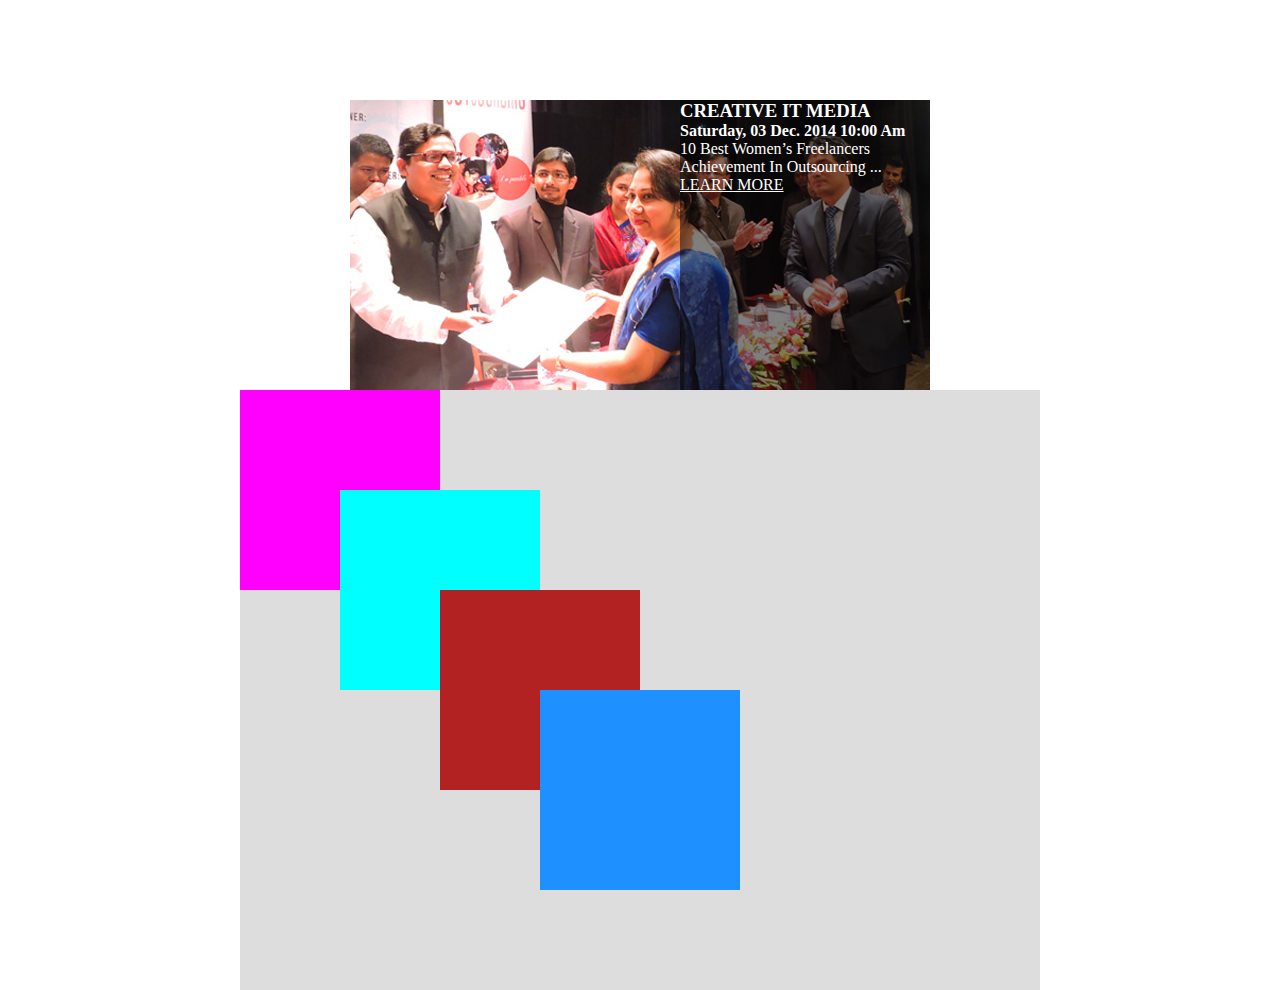
<file: Class-8=(30-09-19CSS- Menu)/index.html>
<!DOCTYPE html>
<html lang="en">

<head>
    <meta charset="UTF-8">
    <title>Position</title>
    <link rel="stylesheet" href="css/style.css">
</head>

<body>
    

    <div class="cit">
        <img src="images/cit-media-bg.jpg" alt="">
        <div class="overly">
            <h3>CREATIVE IT MEDIA</h3>
            <h4>Saturday, 03 Dec. 2014 10:00 Am</h4>
            <p>10 Best Women’s Freelancers Achievement In Outsourcing ...</p>
            <a href="#">LEARN MORE</a>
        </div>
    </div>

    <div class="main">
        <div class="one"></div>
        <div class="two"></div>
        <div class="three"></div>
        <div class="four"></div>

    </div>


</body>

</html>
</file>
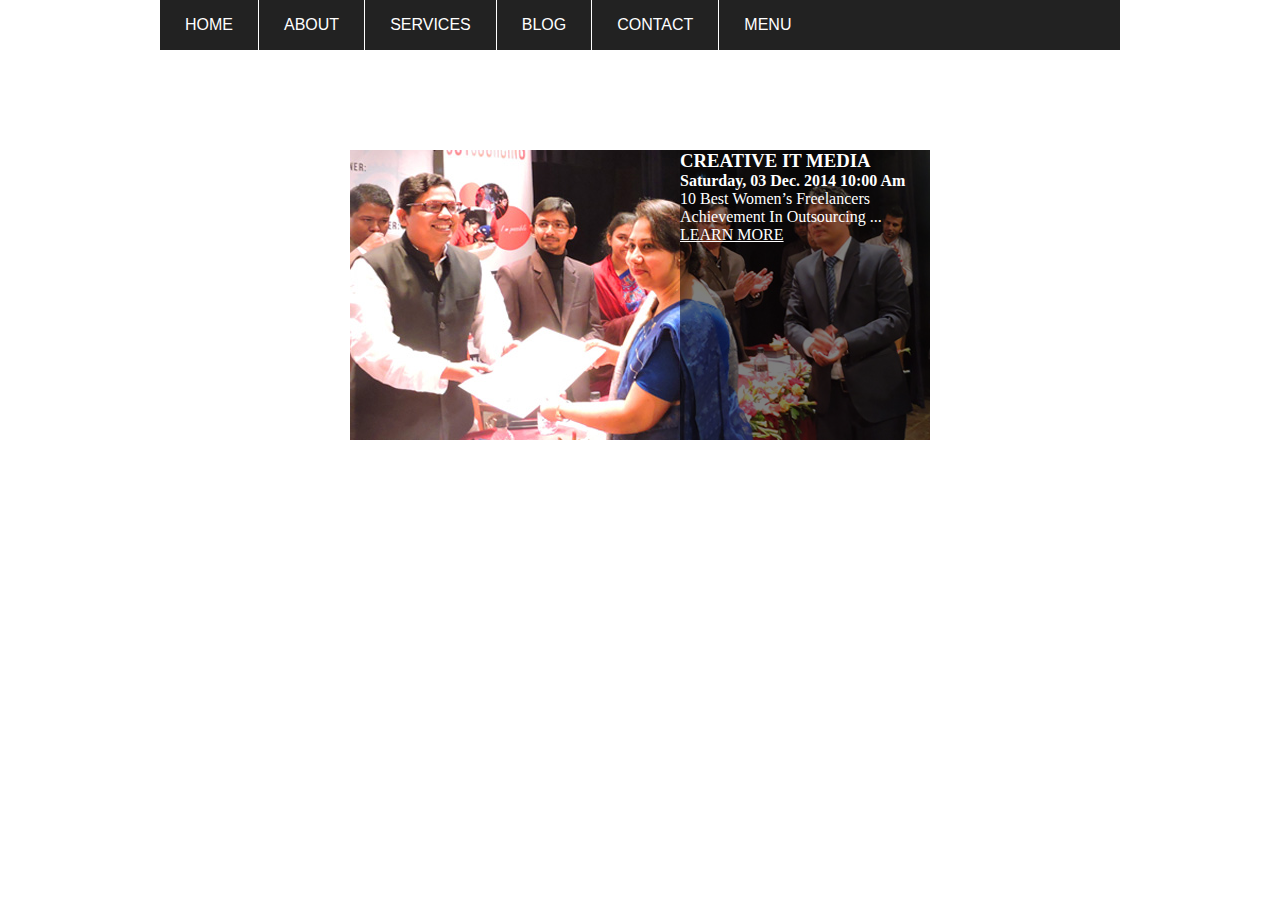
<file: Class-8=(30-09-19CSS- Menu)/menu.html>
<!DOCTYPE html>
<html lang="en">

<head>
    <meta charset="UTF-8">
    <title>Menu</title>
    <link rel="stylesheet" href="css/style.css">
</head>

<body>

    <!--    menu part start -->
    <div class="menu">
        <ul>
            <li><a href="index.html">Home</a></li>
            <li><a href="#">About</a></li>
            <li><a href="#">Services</a>
                <ul>
                    <li><a href="#">Services 1.1</a></li>
                    <li><a href="#">Services 1.2</a></li>
                    <li><a href="#">Services 1.3</a>
                        <ul>
                            <li><a href="#">Services 1.1.1</a></li>
                            <li><a href="#">Services 1.2.1</a></li>
                            <li><a href="#">Services 1.3.1</a></li>
                            <li><a href="#">Services 1.4.1</a></li>
                            <li><a href="#">Services 1.5.1</a>
                                <ul>
                                    <li><a href="#">Services 1.1.1</a></li>
                                    <li><a href="#">Services 1.2.1</a></li>
                                    <li><a href="#">Services 1.3.1</a></li>
                                    <li><a href="#">Services 1.4.1</a></li>
                                    <li><a href="#">Services 1.5.1</a></li>
                                </ul>
                            </li>
                        </ul>
                    </li>
                    <li><a href="#">Services 1.4</a></li>
                    <li><a href="#">Services 1.5</a></li>
                </ul>
            </li>
            <li><a href="#">Blog</a></li>
            <li><a href="#">Contact</a></li>
            <li><a href="menu.html">menu</a></li>
        </ul>
    </div>
    <!--    menu part end -->

    <div class="cit">
        <img src="images/cit-media-bg.jpg" alt="">
        <div class="overly">
            <h3>CREATIVE IT MEDIA</h3>
            <h4>Saturday, 03 Dec. 2014 10:00 Am</h4>
            <p>10 Best Women’s Freelancers Achievement In Outsourcing ...</p>
            <a href="#">LEARN MORE</a>
        </div>
    </div>



</body>

</html>
</file>
<file: Class-8=(30-09-19CSS- Menu)/css/style.css>
*{
    margin: 0;
    padding: 0;
}

.cit{
    width: 580px;
    height: 290px;
    margin: auto;
    position: relative;
    margin-top: 100px;
}


.cit .overly{
    position: absolute;
    right: 0;
    top: 0;
    bottom: 0;
    color: #fff;
    width: 250px;
    background: rgba(0,0,0, .5);
}

.cit .overly a{
    color: #fff;
}



.main{
    height: 600px;
    width: 800px;
    background: #ddd;
    margin:  auto;
    position: relative;
}

.one,
.two,
.three,
.four{
    height: 200px;
    width: 200px;
    position: absolute;
    transition: 0.5s;
    -webkit-transition: 0.5s;
}

.one{
    background-color: fuchsia;
    top: 0;
    left: 0; 
}


.two{
    background-color: aqua;
    top: 100px;
    left: 100px;
}
.three{
    background-color: firebrick;
    top: 200px;
    left: 200px;
}
.four{
    background-color: dodgerblue;
    top: 300px;
    left: 300px;
}

.two:hover,
.three:hover,
.four:hover,
.one:hover{
    background-color: red;
    width: 300px;
    z-index: 1;
}



/* menu css start */
.menu{
    height: 50px;
    background: #222;
    margin: auto;
    width: 960px;
}

.menu ul{
    list-style-type: none;
}

.menu ul li{
    float: left;
    position: relative;
}

.menu  ul  li  a{
    color: #fff;
    font-size: 16px;
    text-transform: uppercase;
    font-family: sans-serif;
    text-decoration: none;
    padding: 16px 25px;
    display: block;
    transition: .4s;
    border-right: 1px solid #fff;
}

.menu ul li:hover > a{
    background-color: darkred;
}

.menu ul li:last-child a{
    border-right: none;
}



.menu ul li ul{
    position: absolute;
    background: red;
    z-index: 99;
    width: 200px;
    opacity: 0;
    visibility: hidden;
    transition: .4s;
    -webkit-transition: .4s;
    margin-top: 50px;
}

.menu ul li:hover > ul{
    opacity: 1;
    visibility: visible;
    margin-top: 0;
}

.menu ul li ul li{
    width: 100%;
}

.menu ul li ul li a{
    font-size: 14px;
    text-transform: capitalize;
    border-right: none;
    padding: 10px 25px;
}


.menu ul li ul li ul{
    left: 100%;
    top: 0;
}
</file>
